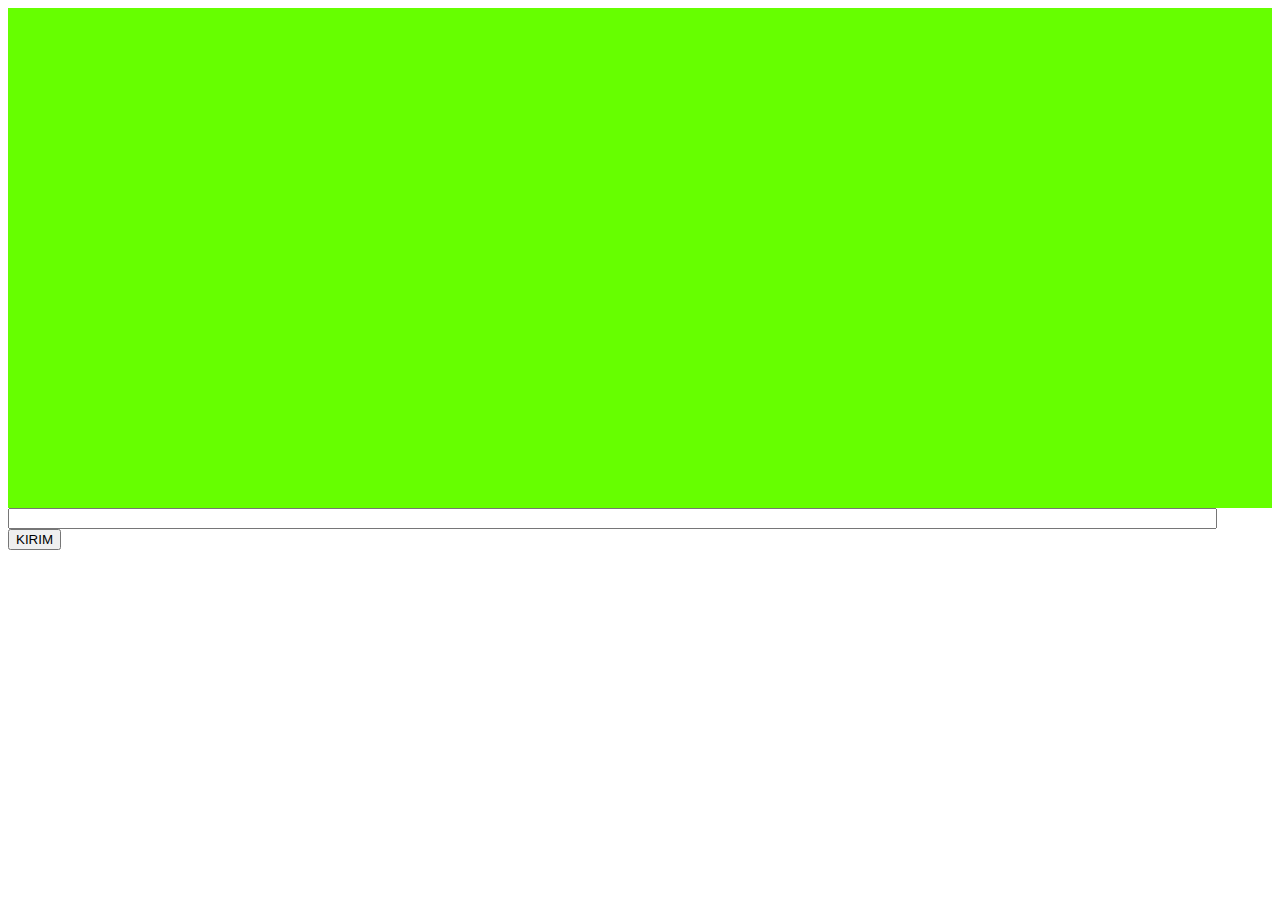
<file: praktikum 05/Chat massage/index.html>
<!DOCTYPE html>
<html lang="en">
<html>

<head>
    <title>Chat</title>
    <style>
        div{
            width: 98;
            height: 500px;
            border top: 2px solid black;
            border bottom: : 2px solid black;
            border right: : 2px solid black;
            border left: : 2px solid black;
            padding-left: 30px;
            line-height: 50px;
            background: #66ff00;
        }

    </style>
</head>

<body>
    <div id="isichat">

    </div>

    <form class="frm" method="REQUEST" onsubmit="return kirim();">
        <input id="message" style="width: 95%" type="text" name="pesan">
        <button type="submit" onclick="return kirim();">KIRIM</button>
    </form>

</body>
<script type="text/javascript">
    function kirim() {
        let pesan = document.getElementById("message").value;
        document.getElementById("isichat").innerHTML += pesan + "<br/>";
        document.getElementById("message").value = "";
        return false;
    }
</script>

</html>
</file>
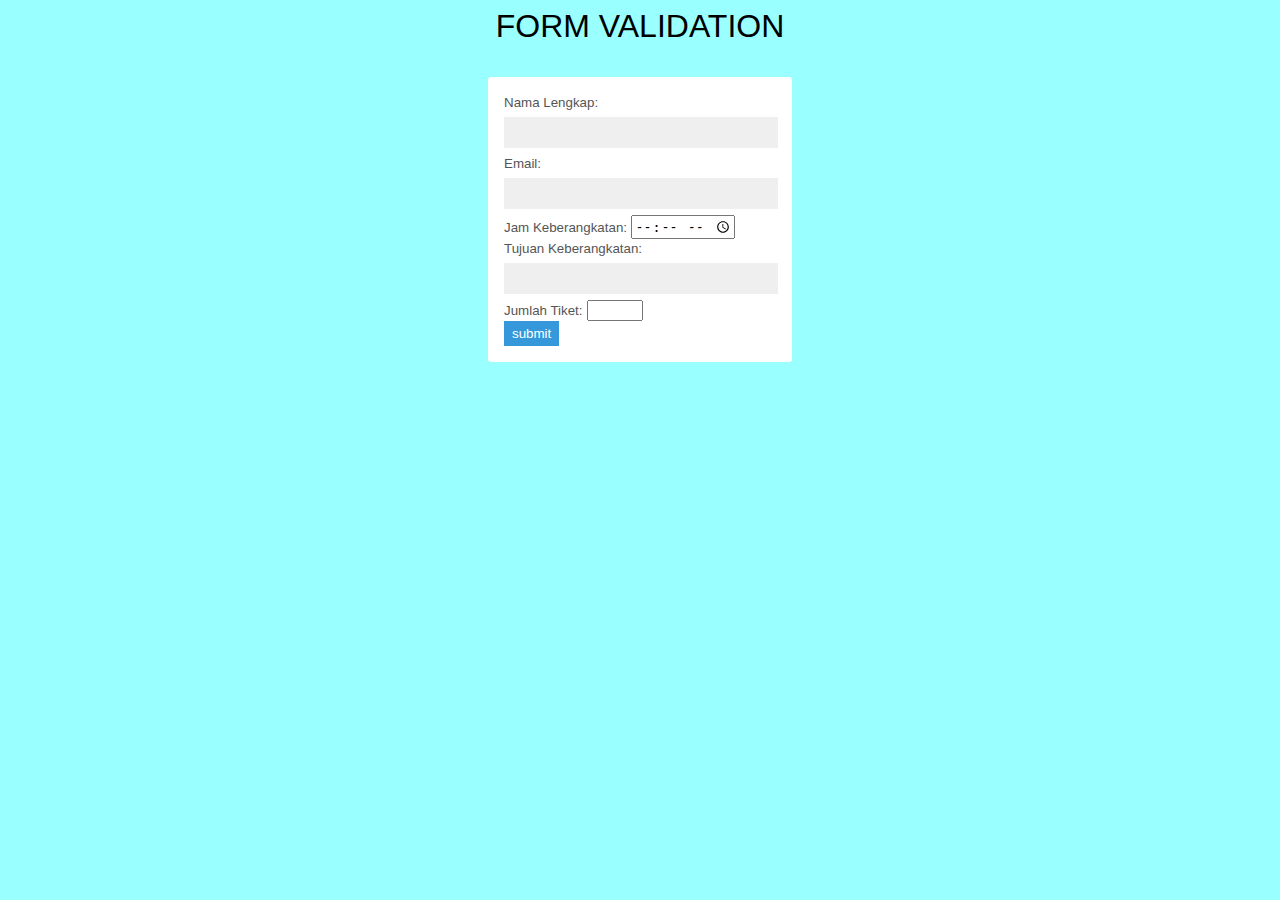
<file: praktikum 05/From validation/index.html>
<!DOCTYPE html>
<html>
<head>
    <title>Form Validation</title>
    <link rel="stylesheet" type="text/css">
</head>
<body>
    <style>
        body {
  background: #99ffff;
  font-family: sans-serif;
}
 
h2 {
  color: #fff;
}
 
.login {
  padding: 1em;
  margin: 2em auto;
  width: 17em;
  background: #fff;
  border-radius: 3px;
}
 
label {
  font-size: 10pt;
  color: #555;
}
 
input[type="text"],
input[type="email"],
textarea {
  padding: 8px;
  width: 95%;
  background: #efefef;
  border: 0;
  font-size: 10pt;
  margin: 6px 0px;
}
 
.tombol {
  background: #3498db;
  color: #fff;
  border: 0;
  padding: 5px 8px;
}
    </style>
  <center><font color="black" size="6">FORM VALIDATION</font></center>
    <div class="login">
        <form action="#" method="POST" onSubmit="validasi()">
            <div>
                <label>Nama Lengkap:</label>
                <input type="text" name="nama" id="nama" />
            </div>
            <div>
                <label>Email:</label>
                <input type="email" name="email" id="email" />
            </div>
            <div>
                <label>Jam Keberangkatan:</label>
                <input type="time" required="" placeholder="Jam Keberangkatan" id="jam" name="jam">
            </div>
            <div>
                <label>Tujuan Keberangkatan:</label>
                <input type="text" name="Tujuan Keberangkatan" id="Tujuan Keberangkatan">
            </div>
            <div>
                <label>Jumlah Tiket:</label>
                <input type="number" min="1" max="10">
            </div>
            <div>
                <input type="submit" value="submit" class="tombol">
            </div>
        </form>
    </div>
</body>
<script type="text/javascript">
    function validasi() {
        var nama = document.getElementById("nama").value;
        var email = document.getElementById("email").value;
        var alamat = document.getElementById("alamat").value;
        if (nama != "" && email!="" && alamat !="") {
            return true;
        }else{
            alert('Anda harus mengisi data dengan lengkap !');
        }
    }
</script>
</html>
</file>
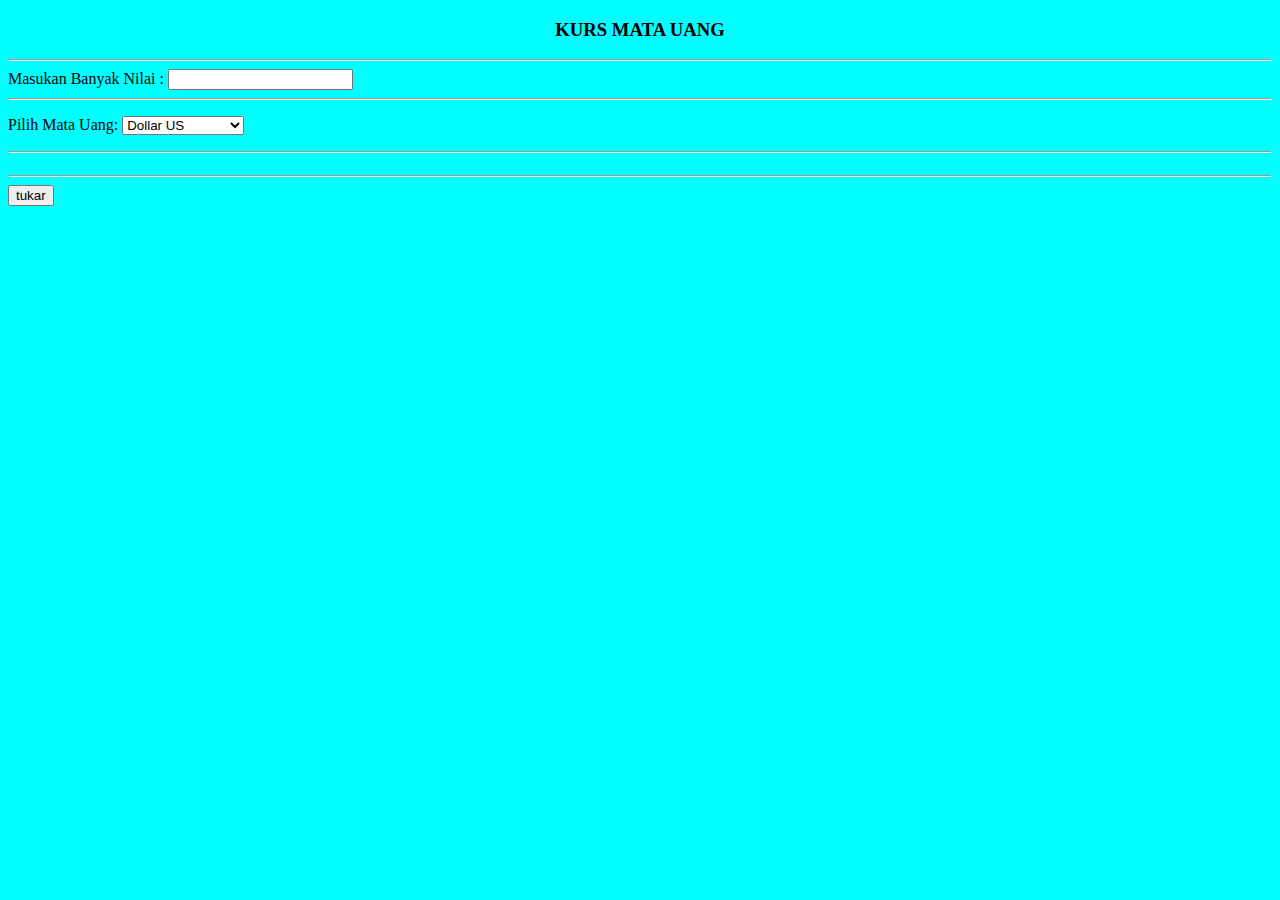
<file: praktikum 05/kurs/index.html>
<!DOCTYPE html>
<html lang="en">

<head>
    <meta charset="UTF-8">
    <meta name="viewport" content="width=device-width, initial-scale=1.0">
    <title>Kurs Mata Uang</title>
    <link rel="stylesheet" href="item/style.css">
</head>
<body>
    <form id="frm1">
        <form>
            <center><h3>KURS MATA UANG</h3></center>
            <hr>
            <label>Masukan Banyak Nilai : </label>
            <input type="text" id="nilai" value="">
            <hr>
            <p>Pilih Mata Uang:
                <select name='Mata Uang' id="kurs">
                    <option value="dollar" id="dollar">Dollar US</option>
                    <option value="dollarsg" id="dollarsg">Dollar Singapore</option>
                    <option value="ringgit" id="ringgit">Ringgit Malaysia</option>
                    <option value="yen" id="yen">Yen Jepang</option>
                    <option value="euro" id="euro">Euro</option>
                    <option value="riyal" id="riyal">Riyal Arab Saudi</option>
                </select>
                <hr>
            <h4 id="hasil"></h4>
            <hr>
            <input type="button" value="tukar" name="tukar" onclick="ubah()">
            </p>
        </form>
        <script src="item/script.js"></script>
</body>

</html>
</file>
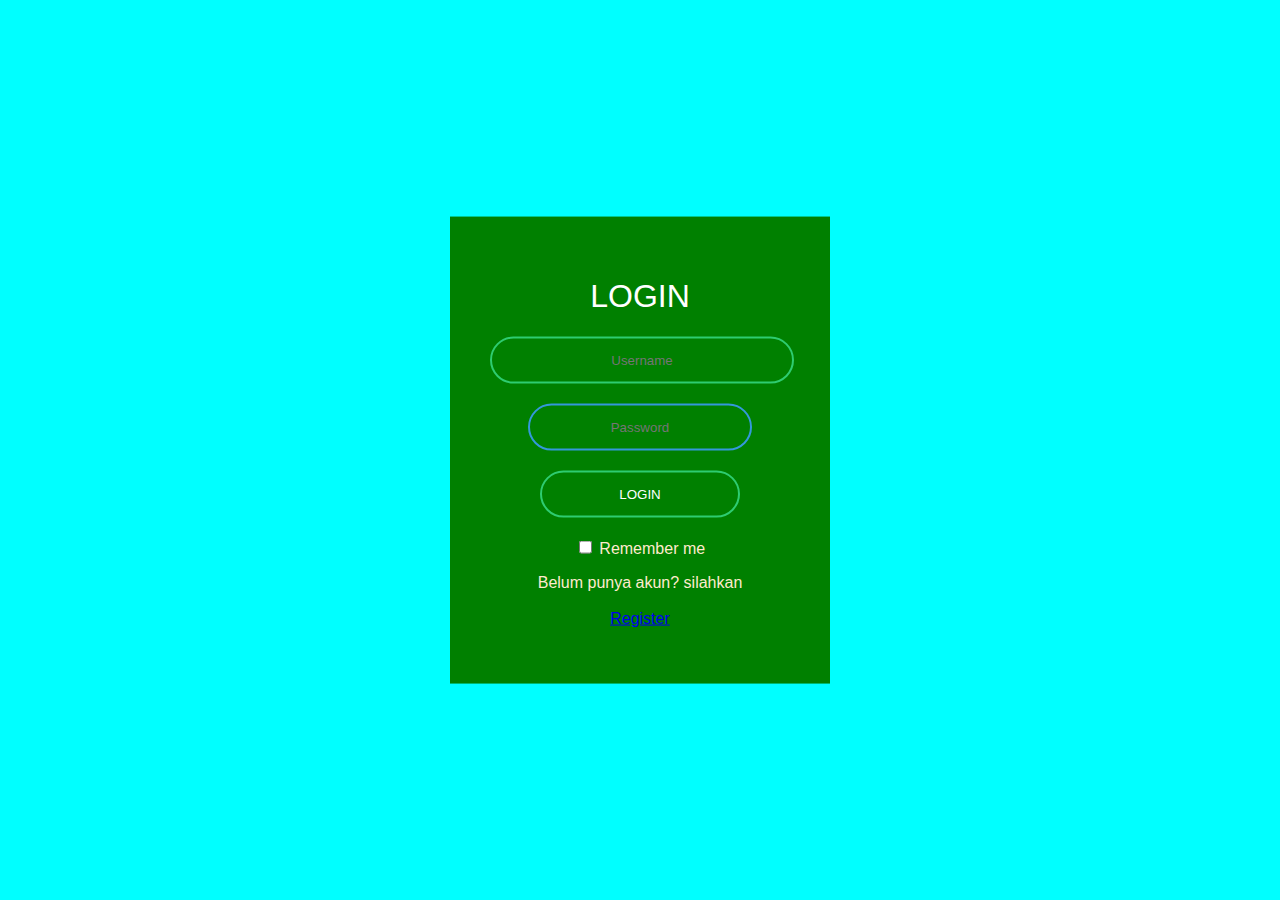
<file: praktikum 05/login authentication/index.html>
<!DOCTYPE html>
<html lang="en">

<head>
    <meta charset="UTF-8">
    <meta name="viewport" content="width=device-width, initial-scale=1.0">
    <title>Login</title>
    <link rel="stylesheet" href="halaman/login.css">
    <script src="halaman/otentikasi.js"></script>
</head>

<body>

    <form class="box" method="REQUEST" id="login" onsubmit="return login()">
        <h1>login</h1>
        <input id="username" type="text" placeholder="Username" autofocus required>
        <input id="password" type="password" placeholder="Password" required>
        <input id="submit" type="submit" value="LOGIN">

        <label class="label"> <input type="checkbox" name="remember" value="remember" /> Remember
            me</label>

        <p class="p">Belum punya akun? silahkan<a href="register/register.html"><br><br>Register</a></p>
    </form>



</body>

</html>
</file>
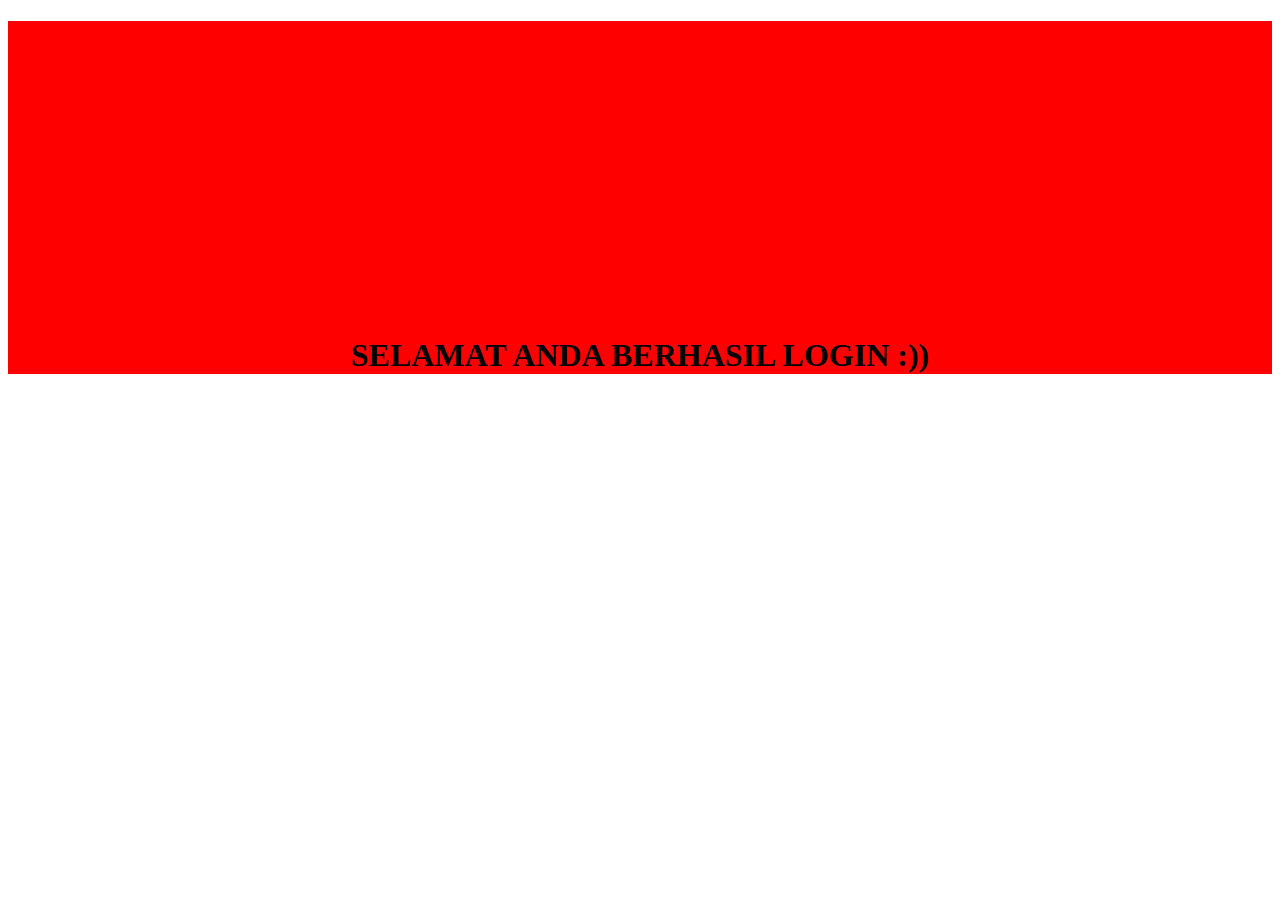
<file: praktikum 05/login authentication/halaman/halaman.html>
<!DOCTYPE html>
<html lang="en">

<head>
    <meta charset="UTF-8">
    <meta name="viewport" content="width=device-width, initial-scale=1.0">
    <title>Document</title>
    <style>
        h1 {
            background: red;
            text-align: center;
            padding-top: 25%;
        }
    </style>
</head>

<body>
    <h1>SELAMAT ANDA BERHASIL LOGIN :))</h1>
</body>

</html>
</file>
<file: praktikum 05/kurs/item/style.css>
body{
    background-color: cyan;
    background-repeat: no-repeat;
    background-size: cover;
}
</file>
<file: praktikum 05/login authentication/halaman/login.css>
body{
    margin: 0;
    padding: 0;
    font-family: sans-serif;
    background-color: cyan;
    background-repeat: no-repeat;
    background-size: cover;
    background-attachment: fixed;

}

.box{
    width: 300px;
    padding: 40px;
    position: absolute;
    top: 50%;
    left: 50%;
    transform: translate(-50%, -50%);
    background: green;
    text-align: center;

}
.box h1{
    color: white;
    text-transform: uppercase;
    font-weight: 500;
}
.box input[type = "text"],.box input[type="password"]{

    border: 0;
    background: none;
    display: block;
    margin: 20px auto;
    text-align: center;
    border: 2px solid #3498db;
    padding: 14px 10px;
    width: 200px;
    outline: none;
    color: white;
    border-radius: 24px;
    transition: 0.25s;

}
.box input[type = "text"]:focus,.box input[type="password"]:focus{
    width: 280px;
    border-color: #2ecc71;

}
.box input[type = "submit"]{
    border: 0;
    background: none;
    display: block;
    margin: 20px auto;
    text-align: center;
    border: 2px solid #2ecc71;
    padding: 14px 40px;
    width: 200px;
    outline: none;
    color: white;
    border-radius: 24px;
    transition: 0.25s;
    cursor: pointer;
}

.p{
    color: blanchedalmond;
}

.label{
    color: blanchedalmond;
}
</file>
